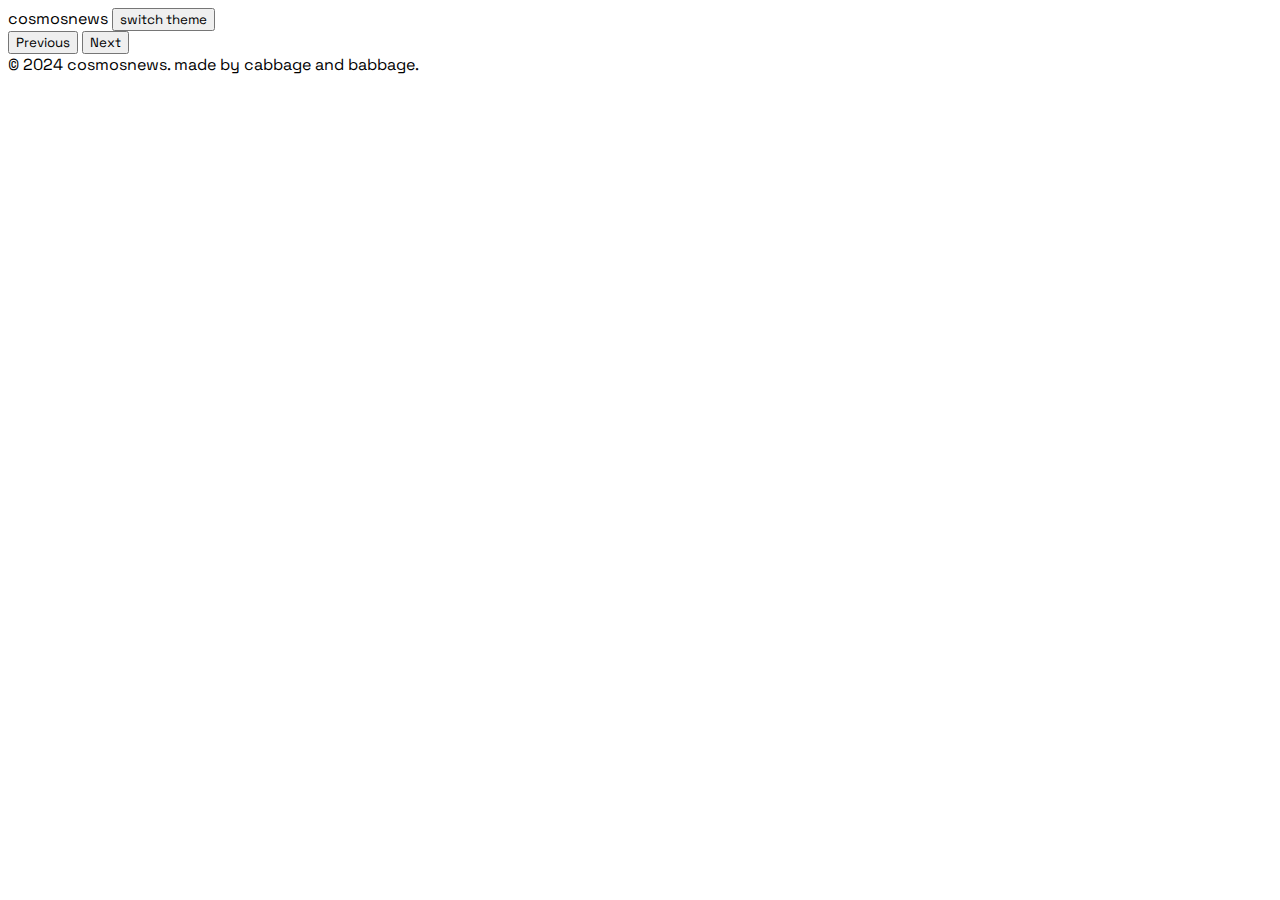
<file: index.html>
<!DOCTYPE html>
<html lang="en" class="bg-[#eeeeee] text-[#151515] dark:bg-[#151515] dark:text-[#EEEEEE]">
<head>
  <meta charset="UTF-8">
  <meta name="viewport" content="width=device-width, initial-scale=1.0">
  <title>cosmosnews</title>
  <script type="module" src="https://cdn.skypack.dev/twind/shim"></script>
  <style>
  @import url('https://fonts.googleapis.com/css2?family=Space+Grotesk:wght@300..700&display=swap');
    * {
      font-family: "Space Grotesk", sans-serif;
    }
    body.light-theme {
      background-color: #f5f5f5;
      color: #333;
    }
  </style>
</head>

<body class="h-screen w-screen flex flex-col">
  <header class="py-2 text-3xl font-bold text-center flex justify-between items-center px-4">
    <span>cosmosnews</span>
    <button id="theme-toggle" class="text-sm bg-[#FC6736] hover:bg-[#FF6500] text-white py-2 px-4 rounded-sm">switch theme</button>
  </header>
  <section id="news-container"></section>
  <div class="flex justify-center space-x-4 mt-4">
    <button id="previous" class="bg-[#FC6736] hover:bg-[#FF6500] text-white py-2 px-4 rounded-sm">Previous</button>
    <button id="next" class="bg-[#FC6736] hover:bg-[#FF6500] text-white py-2 px-4 rounded-sm">Next</button>
  </div>
  <footer class="text-center mt-auto py-4">&copy; 2024 cosmosnews. made by cabbage and babbage.
  </footer>
  <script src="script.min.js" type="module"></script>
</body>
</html>
</file>
